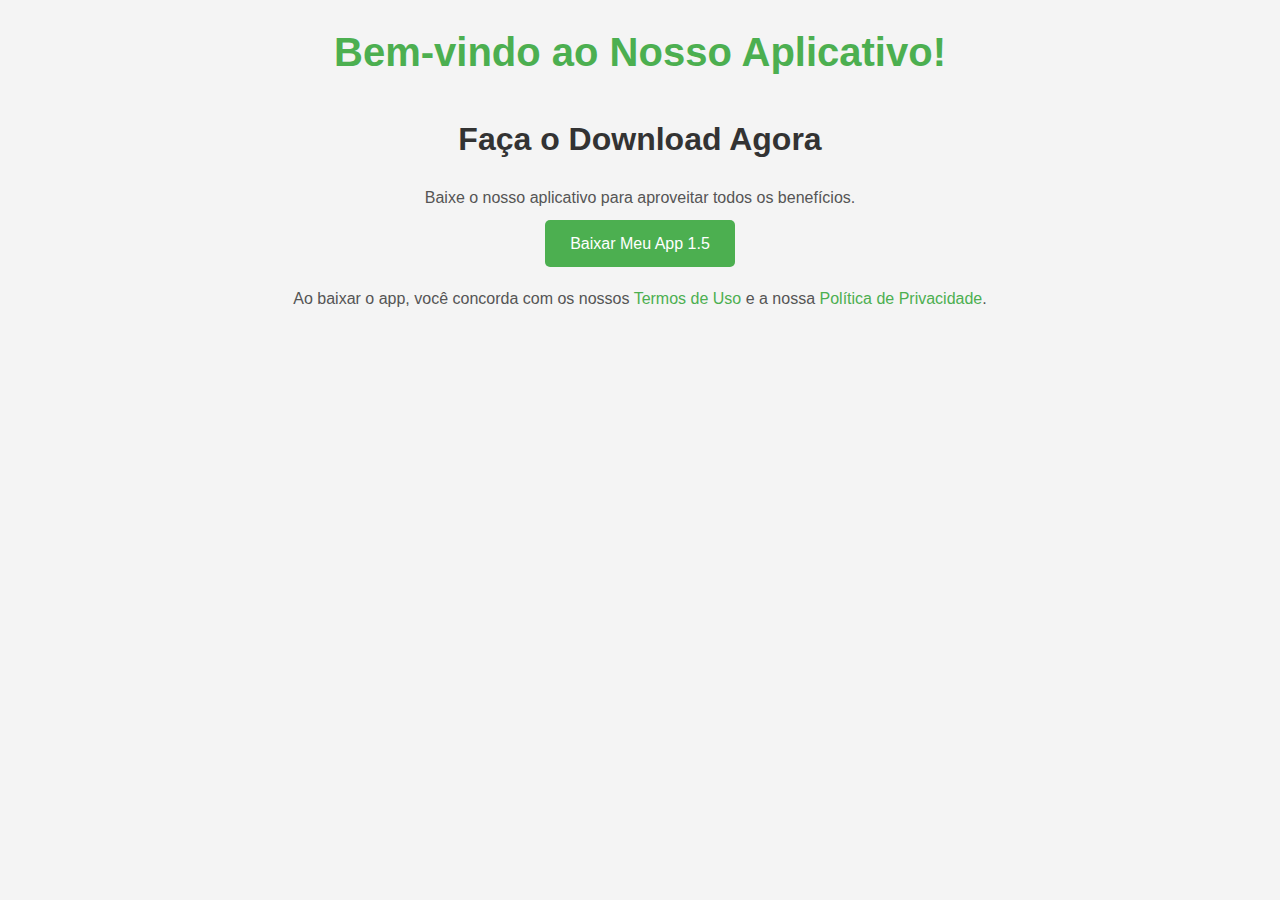
<file: index.html>
<!DOCTYPE html>
<html lang="pt-br">
<head>
    <meta charset="UTF-8">
    <meta name="viewport" content="width=device-width, initial-scale=1.0">
    <link rel="stylesheet" href="style.css">
    <title>Bem-vindo ao Nosso App</title>
    <link rel="shortcut icon" href="images/App.png" type="image/x-icon">
</head>
<body>
    <header>
        <h1>Bem-vindo ao Nosso Aplicativo!</h1>
    </header>

    <section>
        <h2>Faça o Download Agora</h2>
        <p>Baixe o nosso aplicativo para aproveitar todos os benefícios.</p>
        <a href="assets/App (2).apk" class="baixar">Baixar Meu App 1.5</a>
    </section>

    <footer>
        <p>Ao baixar o app, você concorda com os nossos <a href="terms.html">Termos de Uso</a> e a nossa <a href="privacy.html">Política de Privacidade</a>.</p>
    </footer>
    <script>
        const baixar = document.getElementById("baixar").addEventListener("click", function() {
            const link = document.createElement("a");
            link.href = "assets/App (2).apk"; // Substitua pelo caminho correto do seu arquivo APK
            link.download = "assets/App (2).apk";
            document.body.appendChild(link);
            link.click();
            document.body.removeChild(link);
        });
    </script>
</body>
</html>
</file>
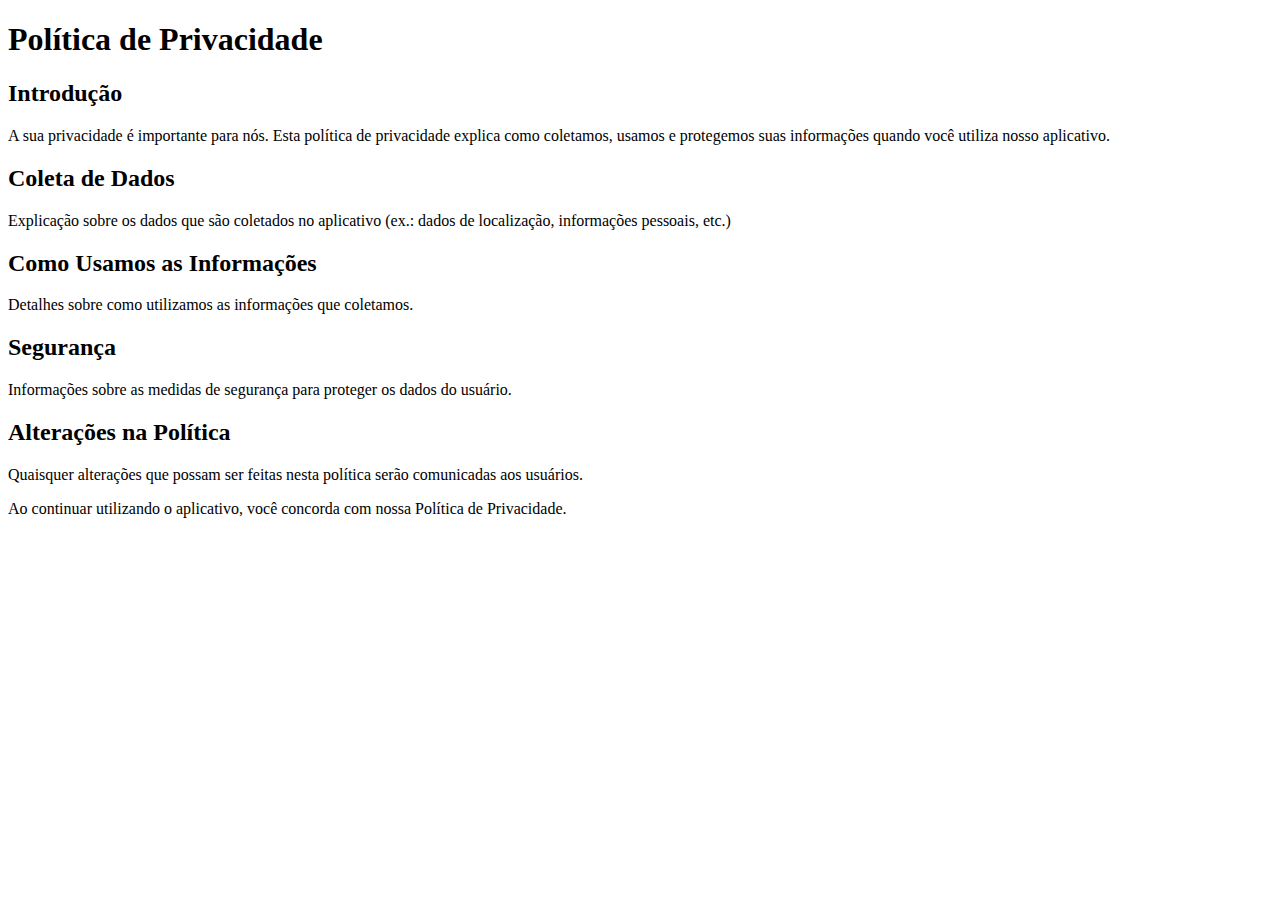
<file: privacy.html>
<!DOCTYPE html>
<html lang="pt-br">
<head>
    <meta charset="UTF-8">
    <meta name="viewport" content="width=device-width, initial-scale=1.0">
    <title>Política de Privacidade</title>
    <link rel="shortcut icon" href="images/App.png" type="image/x-icon">
</head>
<body>
    <header>
        <h1>Política de Privacidade</h1>
    </header>

    <section>
        <h2>Introdução</h2>
        <p>A sua privacidade é importante para nós. Esta política de privacidade explica como coletamos, usamos e protegemos suas informações quando você utiliza nosso aplicativo.</p>

        <h2>Coleta de Dados</h2>
        <p>Explicação sobre os dados que são coletados no aplicativo (ex.: dados de localização, informações pessoais, etc.)</p>

        <h2>Como Usamos as Informações</h2>
        <p>Detalhes sobre como utilizamos as informações que coletamos.</p>

        <h2>Segurança</h2>
        <p>Informações sobre as medidas de segurança para proteger os dados do usuário.</p>

        <h2>Alterações na Política</h2>
        <p>Quaisquer alterações que possam ser feitas nesta política serão comunicadas aos usuários.</p>
    </section>

    <footer>
        <p>Ao continuar utilizando o aplicativo, você concorda com nossa Política de Privacidade.</p>
    </footer>
</body>
</html>
</file>
<file: style.css>
/* Reseta algumas propriedades padrão do navegador */
* {
    margin: 0;
    padding: 0;
    box-sizing: border-box;
}

/* Configuração básica do body */
body {
    font-family: Arial, sans-serif;
    background-color: #f4f4f4;
    color: #333;
    line-height: 1.6;
    padding: 20px;
}

/* Cabeçalho */
header {
    text-align: center;
    margin-bottom: 30px;
}

h1 {
    font-size: 2.5rem;
    color: #4CAF50;
}

/* Seção de download */
section {
    text-align: center;
}

h2 {
    font-size: 2rem;
    margin-bottom: 20px;
}

p {
    font-size: 1rem;
    margin-bottom: 20px;
    color: #555;
}

/* Botões de download */
.baixar {
    text-decoration: none;
    background-color: #4CAF50;
    color: #fff;
    border: none;
    padding: 15px 25px;
    margin: 10px;
    font-size: 1rem;
    cursor: pointer;
    border-radius: 5px;
    transition: background-color 0.3s ease;
}

.baixar:hover {
    text-decoration: underline;
    background-color: #45a049;
}

/* Links no footer */
footer {
    text-align: center;
    margin-top: 30px;
    font-size: 0.9rem;
}

footer a {
    color: #4CAF50;
    text-decoration: none;
}

footer a:hover {
    text-decoration: underline;
}

/* Responsividade */
@media (max-width: 768px) {
    h1 {
        font-size: 2rem;
    }

    h2 {
        font-size: 1.5rem;
    }

    p {
        font-size: 0.9rem;
    }

    button {
        font-size: 0.9rem;
        padding: 12px 20px;
    }
}
</file>
